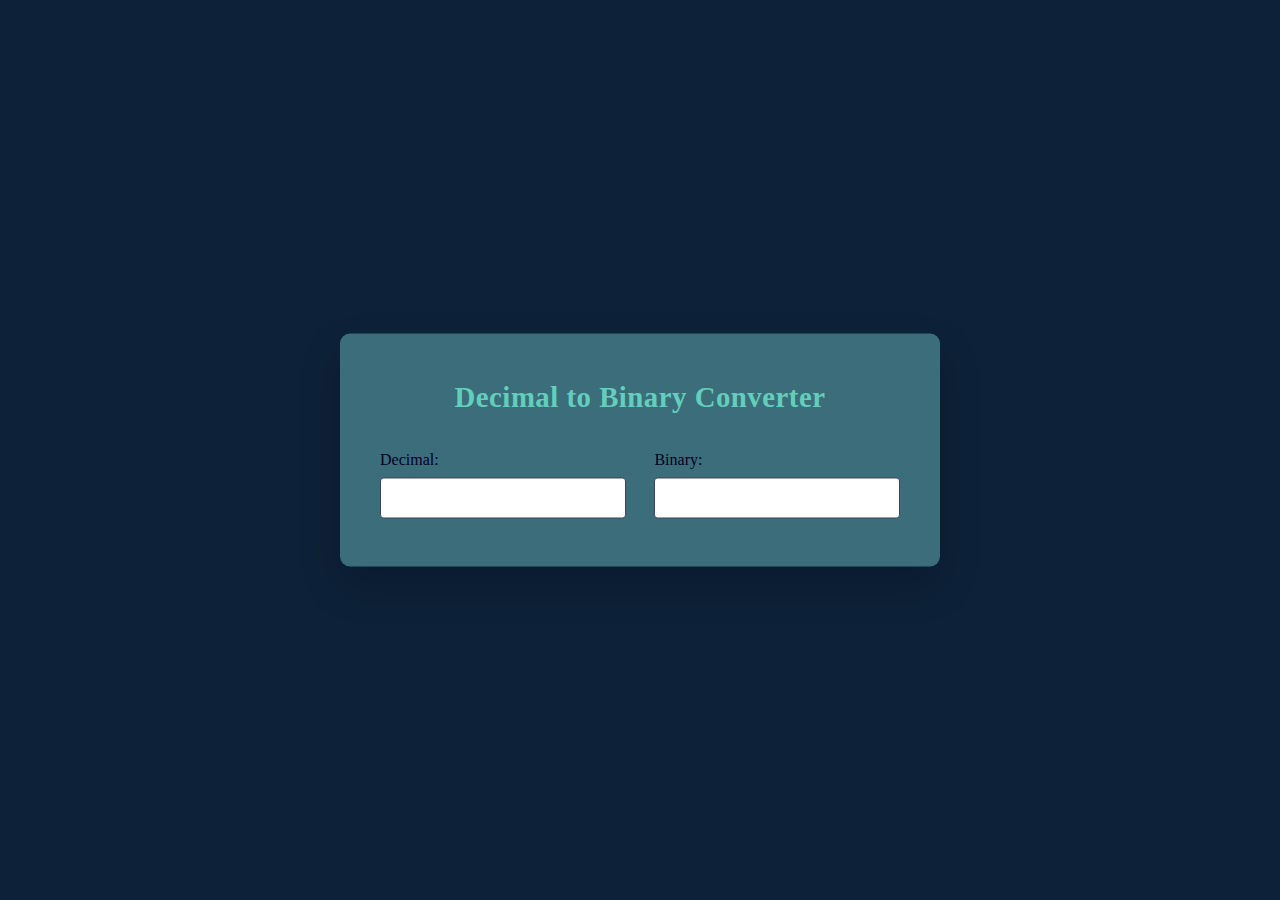
<file: index.html>
<!DOCTYPE html>
<html lang="en">
  <head>
    <meta name="viewport" content="width=device-width, initial-scale=1.0" />
    <title>Decimal to Binary Converter</title>
    <!-- Stylesheet -->
    <link rel="stylesheet" href="style.css" />
  </head>
  <body>
    <div class="container">
      <h2>Decimal to Binary Converter</h2>
      <div class="wrapper">
        <div class="input-wrapper">
          <label for="dec-inp">Decimal:</label>
          <input type="number" id="dec-inp" />
        </div>
        <div class="input-wrapper">
          <label for="bin-inp">Binary:</label>
          <input type="number" id="bin-out" />
        </div>
      </div>
      <p id="error-msg"></p>
    </div>
    <!-- Script -->
    <script src="decimal_to_binary_converter.js"></script>
  </body>
</html>
</file>
<file: style.css>
* {
  padding: 0;
  margin: 0;
  box-sizing: border-box;
}
body {
  background-color: #0d2138;
}
.container {
  background-color: #3b6e7a;
  width: 70vmin;
  max-width: 37.5em;
  padding: 3em 2.5em;
  position: absolute;
  transform: translate(-50%, -50%);
  top: 50%;
  left: 50%;
  border-radius: 0.62em;
  box-shadow: 0 1.2em 2.5em rgba(0, 7, 14, 0.18);
}
h2 {
  font-size: 1.8em;
  color: #63cebc;
  text-align: center;
  font-weight: 600;
  letter-spacing: 0.5px;
  margin-bottom: 1.3em;
}
.wrapper {
  display: flex;
  justify-content: space-between;
  gap: 1.8em;
}
label {
  display: block;
  margin-bottom: 0.5em;
  font-weight: 500;
  color: #050121;
}
input {
  position: relative;
  font-size: 1.1em;
  width: 100%;
  padding: 0.5em;
  border-radius: 0.2em;
  border: 1.5px solid #43405c;
  color: #43405c;
  outline: none;
}
input:focus {
  border-color: #63cebc;
}
</file>
